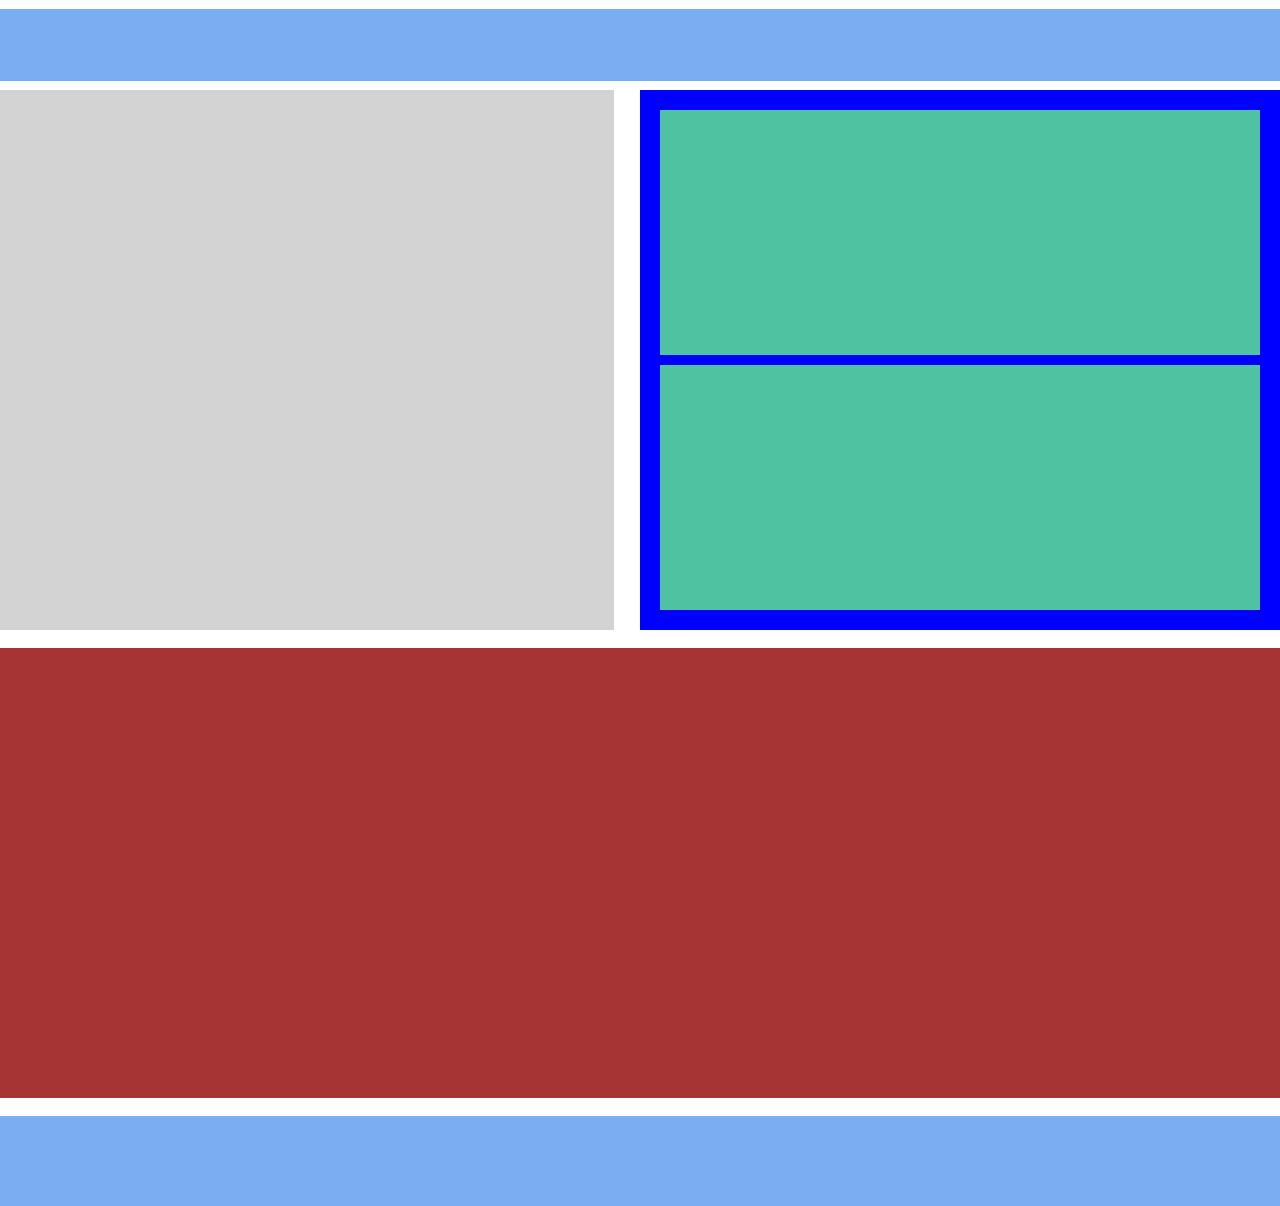
<file: index.html>
<!DOCTYPE html>
<html lang="en">
<head>
    <meta charset="UTF-8">
    <meta name="viewport" content="width=device-width, initial-scale=1.0">
    <link rel="stylesheet" href="stilo1.css">
    <title>Document</title>
</head>
<body>
    <div class="container">
        <div class="header"></div>
        <div class="left"></div>
        <div class="right">
            <div class="right-top"></div>
            <div class="right-bottom"></div>
        </div>
        <div class="footer"></div>
        <div class="bottom-bar"></div>
     <div class="new"></div>
   </div>
</body>
</html>
</file>
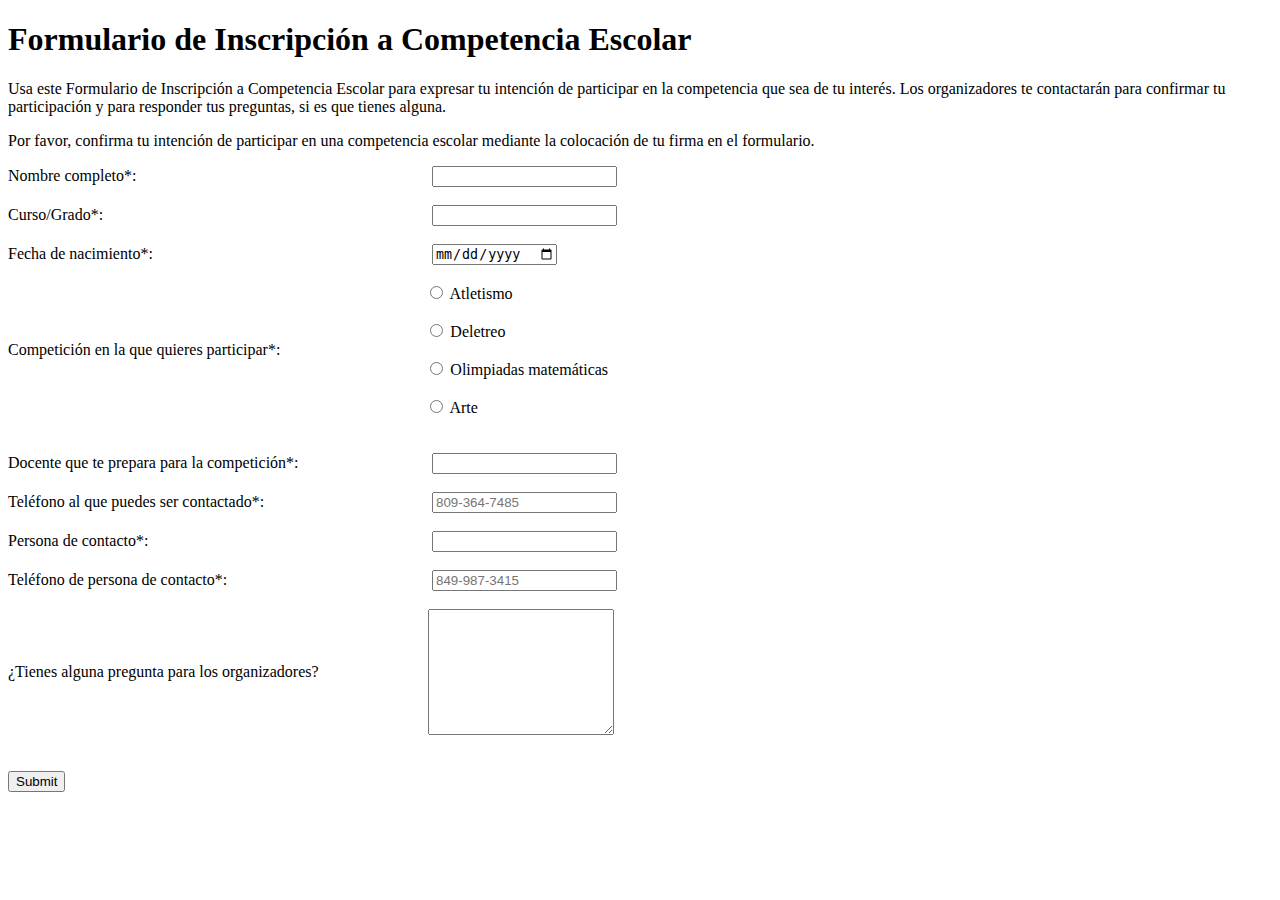
<file: index1.1.html>
<!DOCTYPE html>
<html lang="en">
<head>
    <meta charset="UTF-8">
    <meta name="viewport" content="width=device-width, initial-scale=1.0">
    <style>
        .centrarenvertical{display:flex;align-items: center;}  
        #radios{margin-left: 145px;}        
        .etiquetas{display: inline-block; width:420px}  
        #pregunta{width:180px;height:120px;}             
    </style>
</head>
<body>
    <h1>Formulario de Inscripción a Competencia Escolar</h1>
    <p>Usa este Formulario de Inscripción a Competencia Escolar para expresar tu intención de participar en la competencia que sea de tu interés. Los organizadores te contactarán para confirmar tu participación y para responder tus preguntas, si es que tienes alguna.</p>
    <p>Por favor, confirma tu intención de participar en una competencia escolar mediante la colocación de tu firma en el formulario. </p>

    <form action="#">       
    <label for="name" class="etiquetas">Nombre completo*:</label>
    <input type="text" id="name" required>
    <br />
    <br />
    <label for="course" class="etiquetas">Curso/Grado*:</label>
    <input type="text" id="course" required>
    <br />
    <br />
    <label for="birthdate" class="etiquetas">Fecha de nacimiento*:</label>
    <input type="date" id="birthdate" required>
    <br />
    <br />
    <div class="centrarenvertical">

    <label for="competencia">Competición en la que quieres participar*:</label>            

    <div id="radios">

    <input type="radio" name="competencia" id="Atletismo" value="Atletismo"  >
    <label for="Atletismo">Atletismo</label>
    <br />
    <br />
    <input type="radio" name="competencia" id="Deletreo" value="Deletreo"  >
    <label for="Deletreo">Deletreo</label>            
    <br />
    <br />
    <input type="radio" name="competencia" id="olimpiadasmatematicas" value="Olimpiadas matemáticas"  >
    <label for="olimpiadasmatematicas">Olimpiadas matemáticas</label>
    <br />
    <br />
    <input type="radio" name="competencia" id="arte" value="Arte"  >
    <label for="arte">Arte</label>

    </div>
    </div>

    <br />
    <br />
    <label for="docente" class="etiquetas">Docente que te prepara para la competición*:</label>
    <input type="text" id="docente" required>
    <br />
    <br />
    <label for="telefono" class="etiquetas">Teléfono al que puedes ser contactado*:</label>
    <input type="tel" id="telefono" placeholder="809-364-7485" pattern="[0-9]{3}-[0-9]{3}-[0-9]{4}" required>
    <br />
    <br />       
    <label for="contacto" class="etiquetas">Persona de contacto*:</label>
    <input type="text" id="contacto" required>
    <br />
    <br />      
    <label for="contactotel" class="etiquetas">Teléfono de persona de contacto*:</label>
    <input type="tel" id="contactotel" placeholder="849-987-3415" pattern="[0-9]{3}-[0-9]{3}-[0-9]{4}" required>
    <br />
    <br /> 

    <div  class="centrarenvertical">       
    <label for="pregunta" class="etiquetas">¿Tienes alguna pregunta para los organizadores?</label>
    <textarea id="pregunta"></textarea> 
    </div>

    <br />
    <br /> 
    <input type="submit">

    </form>
</body>
</html>
</file>
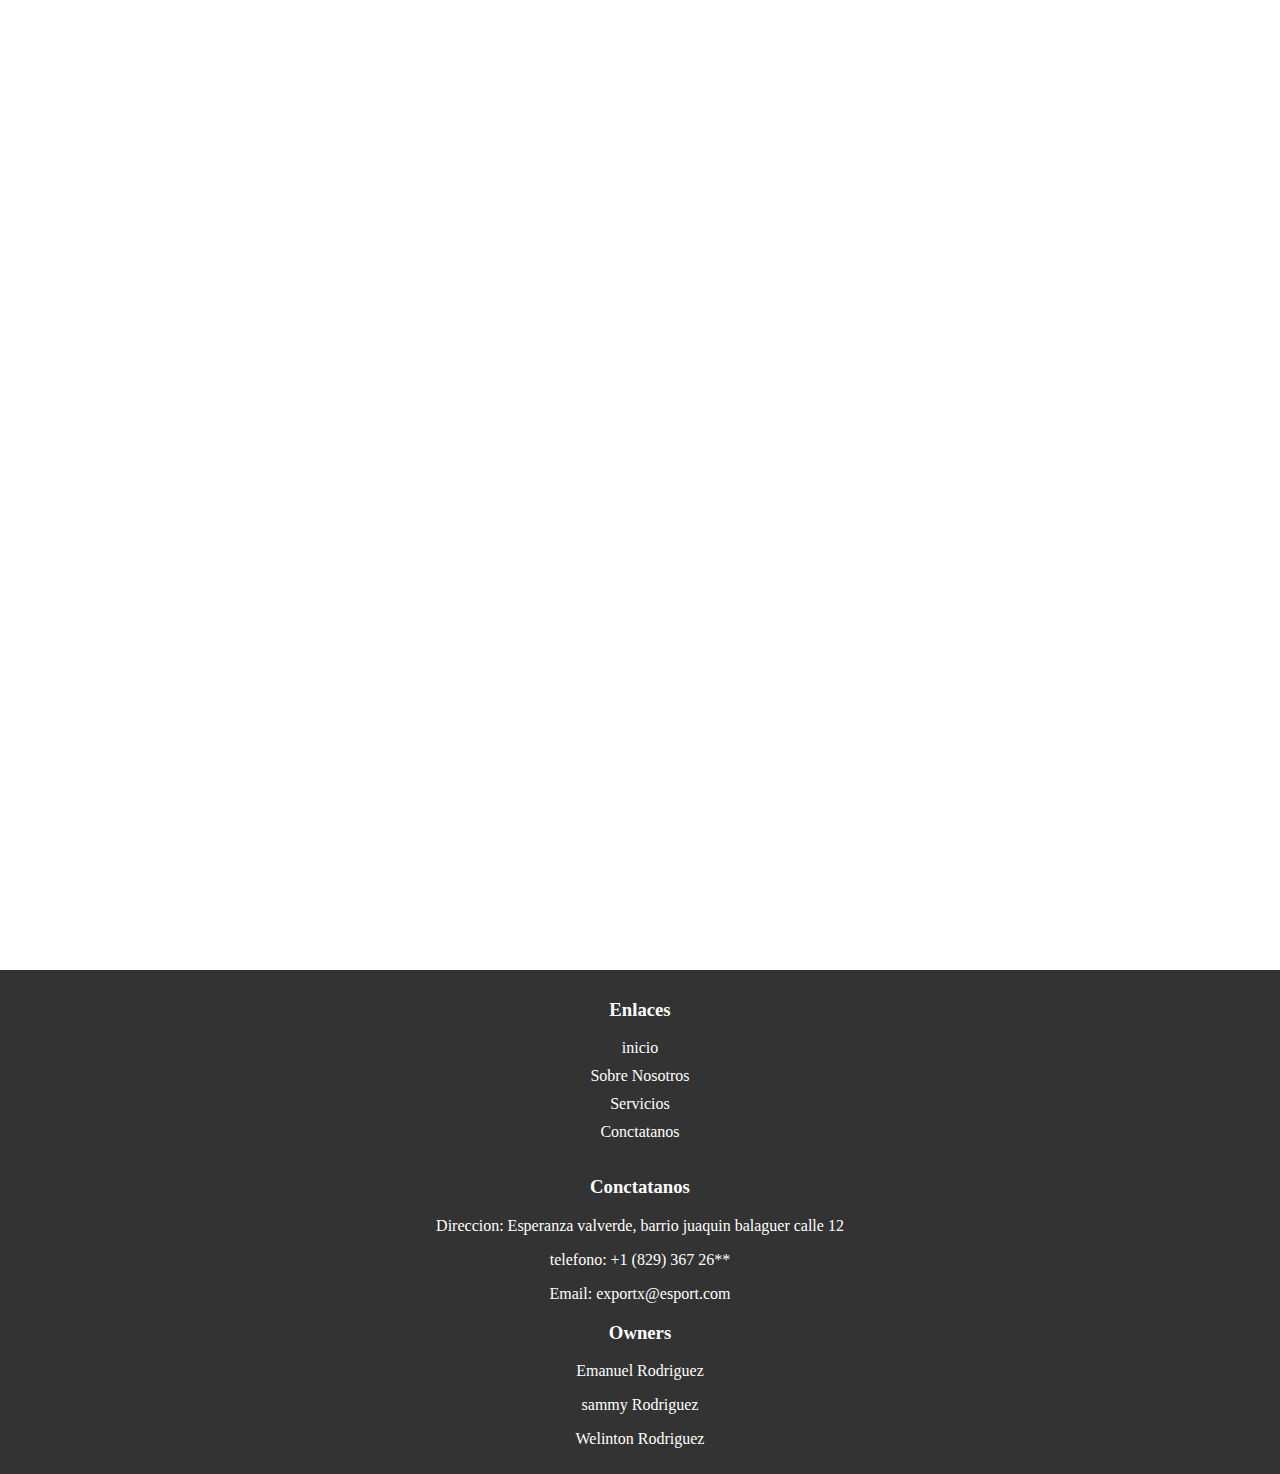
<file: index2.html>
<!DOCTYPE html>
<html lang="en">
<head>
    <meta charset="UTF-8">
    <meta name="viewport" content="width=device-width, initial-scale=1.0">
    <link rel="stylesheet" href="stilo2.css">
    <title>Document</title>

</head>
<body>
    <footer>
        <div class="container">
            <div class="row">
                <div class="col">
                    <h3>Enlaces</h3>
                    <ul>
                      <li><a href="#">inicio</a></li>
                      <li><a href="#">Sobre Nosotros</a></li>
                      <li><a href="#">Servicios</a></li>
                      <li><a href="#">Conctatanos</a></li>

                    </ul>
                </div>
        
              </div>
               <div class="col">
                 <h3>Conctatanos</h3>
                 <p>Direccion: Esperanza valverde, barrio juaquin balaguer calle 12 </p>
                 <p> telefono: +1 (829) 367 26** </p>
                 <p>Email: exportx@esport.com </p>
               </div>

              <div class="col">
                 <h3>Owners</h3>
                 <p>Emanuel Rodriguez</p>
                 <p>sammy Rodriguez</p>
                 <p>Welinton Rodriguez</p>
              </div>
            </div>
        </div>
    </footer>
</body>
</html>
</file>
<file: stilo1.css>
body {
    margin: 0;
    padding: 0;
}

.container {
    position: relative;
    width: 100%;
    height: 100vh;
}

.header {
    position: absolute;
    top: 1%;
    left: 0;
    width: 100%;
    height: 8%;
    background-color: #7aaef2;
}

.left {
    position: absolute;
    top: 10%;
    left: 10;
    right: 52%;
    width: 50%;
    height: 60%;
    background-color: #d3d3d3;
}

.right {
    position: absolute;
    top: 10%;
    left: 50%;
    width: 50%;
    height: 60%;
    background-color: blue;
    box-sizing: border-box;
    border: 10px solid #0000ff;
}

.right-top {
    position: absolute;
    top: 10px;
    left: 10px;
    width: calc(100% - 20px);
    height: calc(50% - 15px);
    background-color: #4fc3a1;
}

.right-bottom {
    position: absolute;
    bottom: 10px;
    left: 10px;
    width: calc(100% - 20px);
    height: calc(50% - 15px);
    background-color: #4fc3a1;
}

.footer {
    position: relative;
    bottom: 0%;
    left: 0;
    top: 72%;
    width: 100%;
    height: 50%;
    background-color: #a63434;
}

.bottom-bar {
   position: relative;
    bottom: 0;
    left: 0;
    top: 74%;
    width: 100%;
    height: 10%;
    background-color: #7aaef2;

}
</file>
<file: stilo2.css>
body{
    margin: 0;
    padding: 0;
    min-height: 100vh;
    display: flex;
    flex-direction: column;
}

footer{
    background-color: #333;
    color: white;
    padding: 10px 0;
    position: absolute;
    top: 970px;
    width: 100%;
    display: flex;
    justify-content: center;
    
    
}
.container{
    width: 90%;
}

.row{
    display: flex;
    flex-wrap: wrap;
    justify-content: center;
    gap: 80px;
}

.col{
    text-align: center;
}

ul{
    list-style: none;
    padding: 0;
}

ul li{
    margin-bottom: 10px;
}

a{
    color: #fff;
    text-decoration: none;
}
</file>
